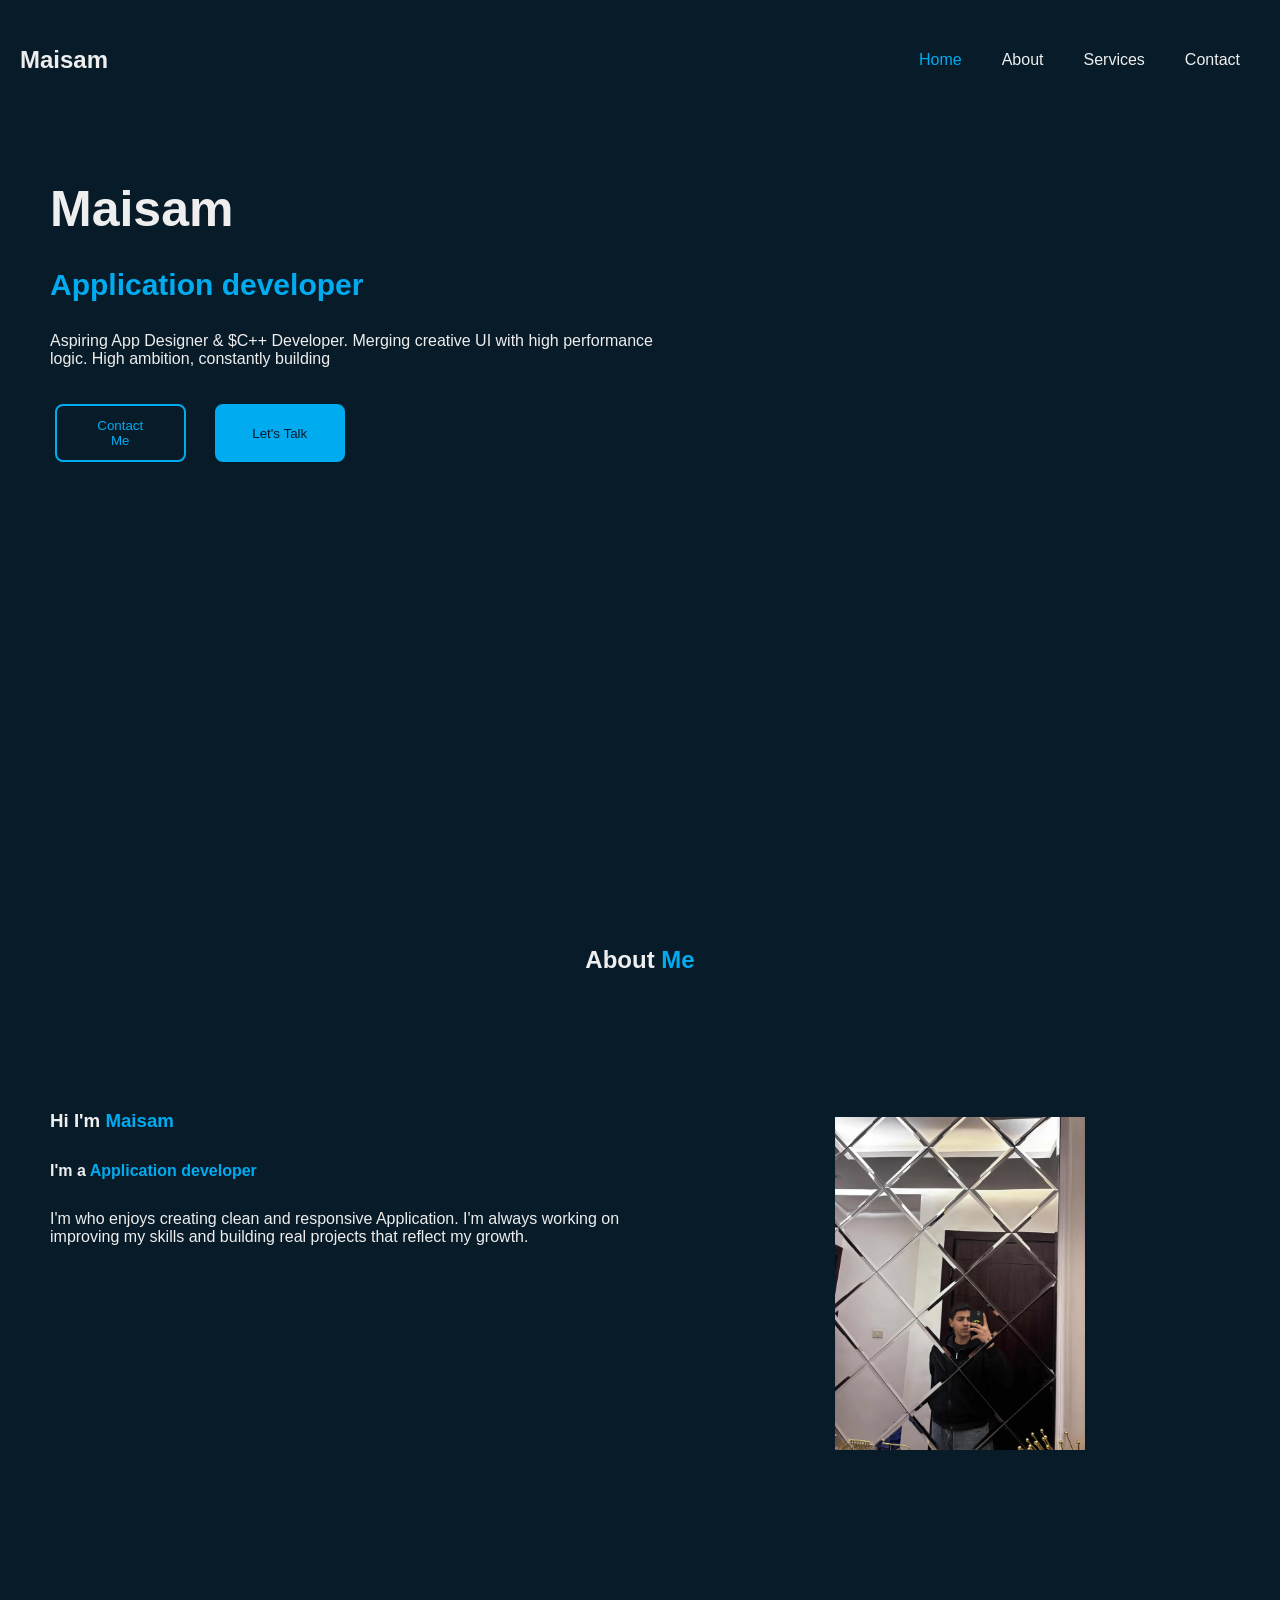
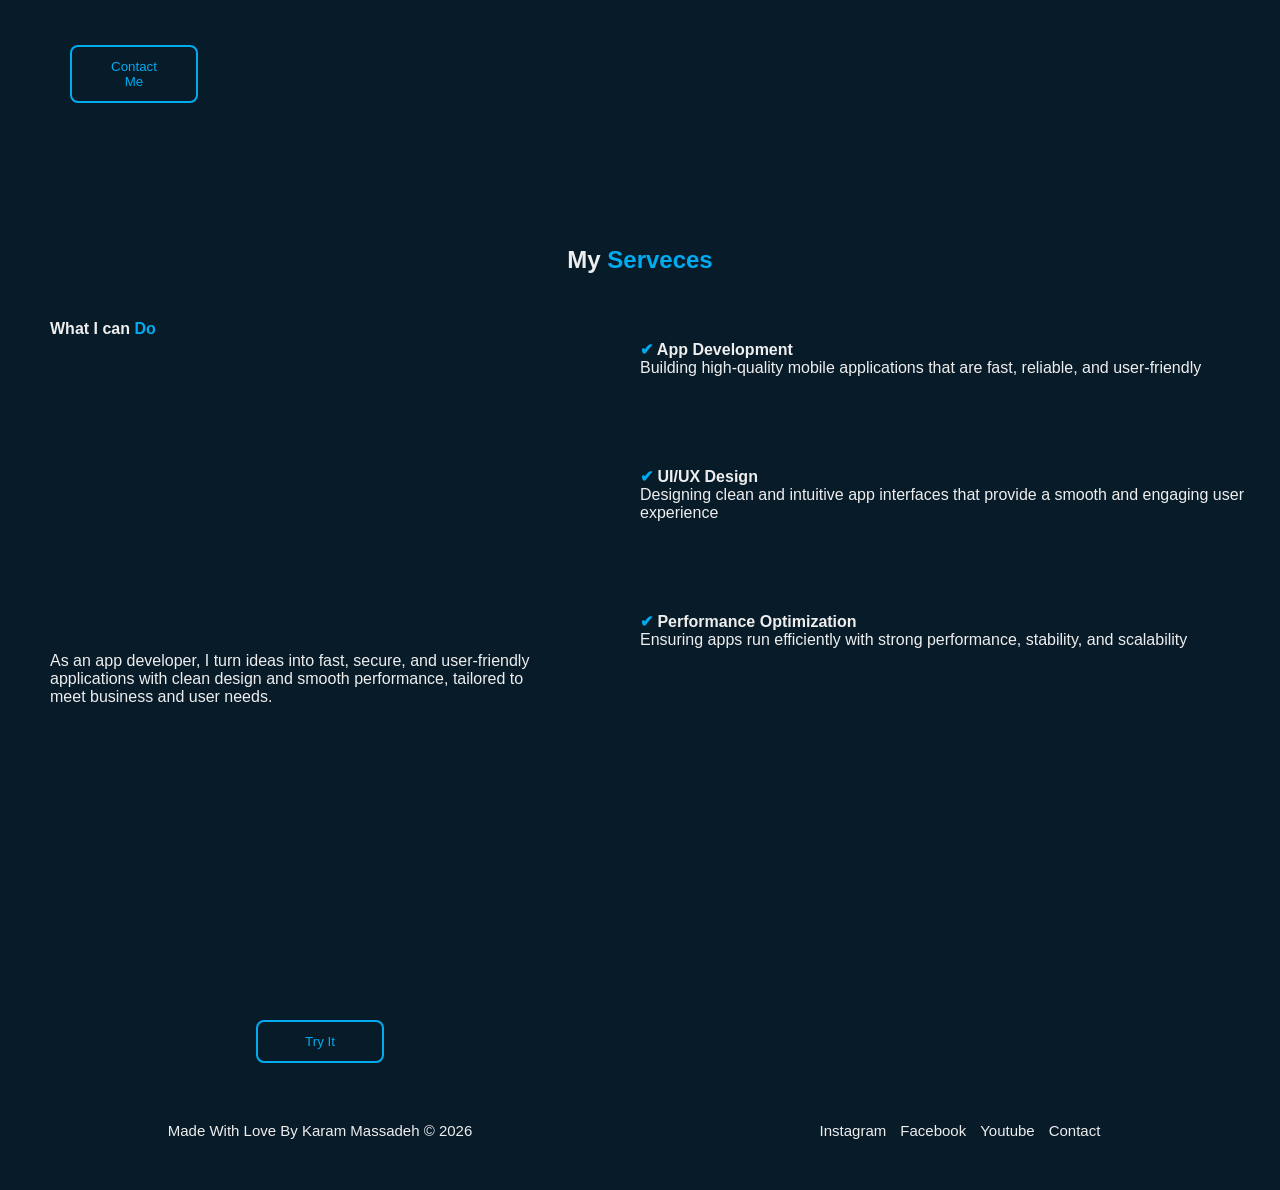
<file: index.html>
<!DOCTYPE html>
<html lang="en">

<head>

    <meta charset="UTF-8">
    <meta name="viewport" content="width=device-width, initial-scale=1.0">
    <meta name= "discription" content = "Maisam , Maisam-Almhamed , ميسم , ميسم المحاميد  , maisam web , Maisam web , maisam almhamed , maisam almhamed web , ويب ميسم , Maisam-Almhamed Protfile , maisam profile">
    <link rel="icon" href="img/img.jpg" type = "image/x-icon">
    <link rel="stylesheet" href="main.css">
    <title>Maisam Profile Wibsite</title>

</head>

<body>

    <header id ="Home">

        <div class="title">

            <h2><a href="#About">Maisam</a></h2>

        </div>
 
        <nav>

            <ul>

                <li><a href="#Home" class="Active">Home</a></li>
                <li><a href="#About">About</a></li>
                <li><a href="#Services">Services</a></li>
                <li><a href=".//Contact/Contact.html" target="_blank">Contact</a></li>

            </ul>

        </nav>

        <div class="cont">

            <h1>Maisam</h1>

            <h2><span>Application developer</span></h2>

            <p>
                Aspiring App Designer & $C++ Developer. Merging creative UI with high
                performance logic. High ambition, constantly building
            </p>

            <div class="box-btn">

                <button onclick="window.open('Contact/Contact.html' , '_blank')"> 
                    Contact Me
                </button>

                <button onclick="window.open('https://www.instagram.com/jx7kf/?utm_source=ig_web_button_share_sheet' , '_blank')"> 
                    Let's Talk
                </button>

            </div>

        </div>  

    </header>

    <section class="About" id ="About">

        <div class="title">
            <h1>About <span>Me</span></h1>
        </div>

        <div class="cont">

            <h3>Hi I'm <span>Maisam</span></h3>

            <h4>I'm a <span>Application developer</span></h4>

            <p>
                I'm who enjoys creating clean and responsive Application.
                I'm always working on improving my skills and
                building real projects that reflect my growth.
            </p>

        </div>

        <div class="img">

            <img src="img/img.jpg" alt="My Pucture " width="250" loading="lazy">

        </div>

        <div class="box-btn">

            <button onclick="window.open('Contact/Contact.html' , '_blank')">  
                Contact Me
            </button>

        </div>

    </section> 

    <section class="Services" id ="Services">

        <div class="title">

            <h1>My <span>Serveces</span></h1>

        </div>

        <div class="cont">

            <h4>What I can <span>Do</span></h4>

            <p>
                As an app developer, I turn ideas into fast, secure, and user-friendly applications with clean design
                and smooth performance, tailored to meet business and user needs.
            </p>

        </div>

        <div class="box-btn">

                <button onclick="window.open('' , '_blank')"> 
                    Try It
                </button>

        </div>

        <div class="ulCont">

            <ul>

                <li>
                    <b><span>✔</span> App Development</b>
                    <p>Building high-quality mobile applications that are fast, reliable, and user-friendly</p>
                </li>

                <li>
                    <b><span>✔</span> UI/UX Design </b>
                    <p>Designing clean and intuitive app interfaces that provide a smooth and engaging user experience</p>
                </li>

                <li>
                    <b><span>✔</span> Performance Optimization </b>
                    <p>Ensuring apps run efficiently with strong performance, stability, and scalability</p>
                </li>

            </ul>

        </div>

    </section>

    <footer>

        <div class="cont">

            <p>Made With Love By Karam Massadeh © 2026</p>

        </div>

        <div class="links">

            <ul>

                <li><a href="https://www.instagram.com/jx7kf/?utm_source=ig_web_button_share_sheet" target="_blank">Instagram</a></li>
                <li><a href="https://www.facebook.com/photo/?fbid=906653125586817&set=a.153535677565236&__tn__=%3C" target="_blank">Facebook</a></li>
                <li><a href="https://www.Youtube.com" target="_blank">Youtube</a></li>
                <li><a href="Contact/Contact.html" target="_blank">Contact</a></li>

            </ul>

        </div>

    </footer>

</body>

</html>
</file>
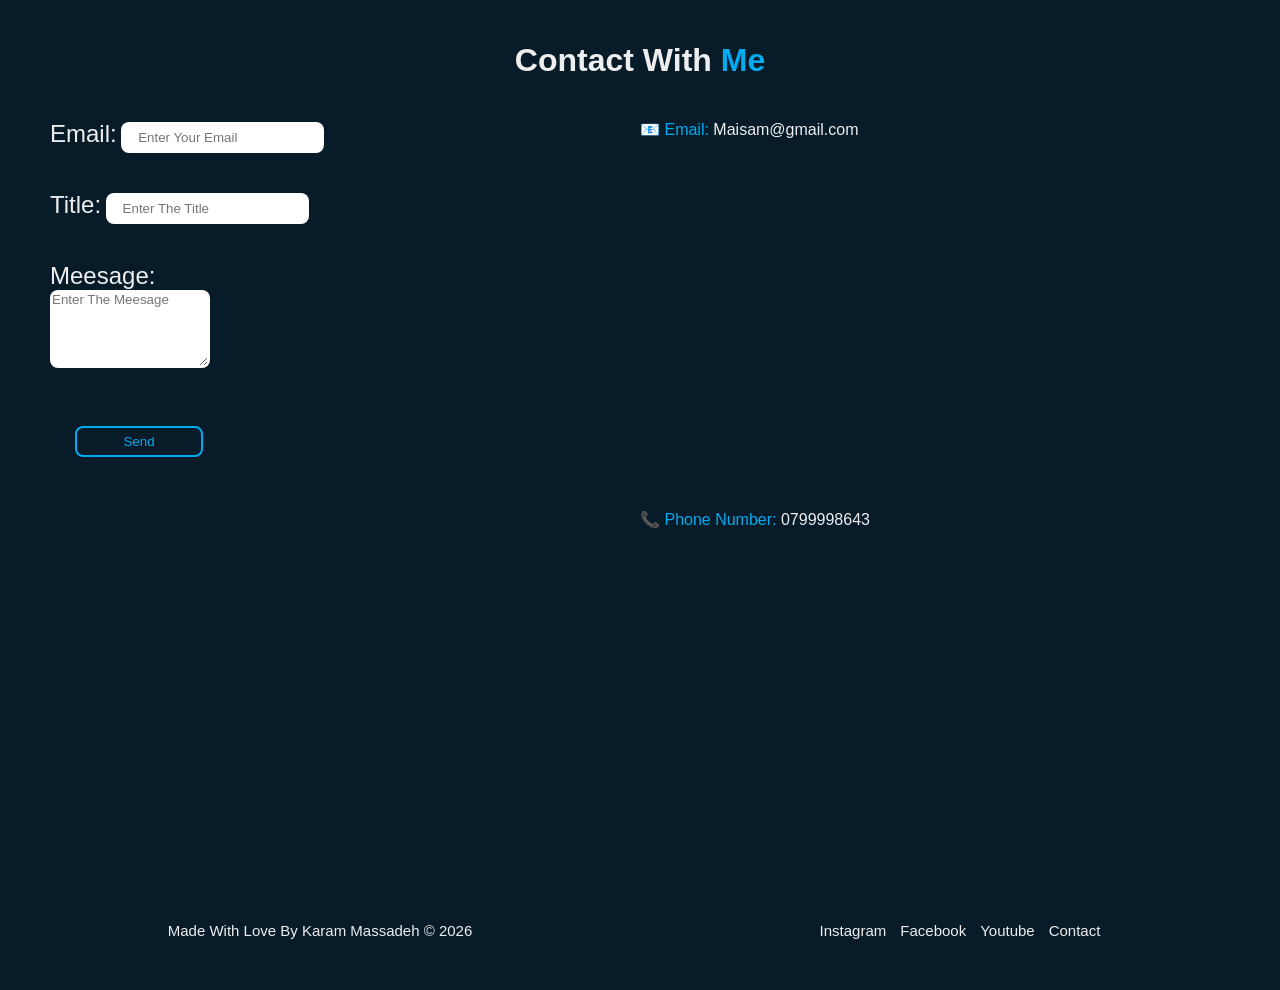
<file: Contact/Contact.html>
<!DOCTYPE html>
<html lang="en">

<head>

    <meta charset="UTF-8">
    <meta name="viewport" content="width=device-width, initial-scale=1.0">
    <link rel="icon" href="../img/img.jpg" type = "image/x-icon">
    <link rel="stylesheet" href="Contact.css">
    <title>Maisam Profile Wibsite - Contact</title>

</head>

<body>

    <header>

        <div class = "title">

            <h1>Contact With <span>Me</span></h1>

        </div>

        <form action="#">

            <label for="Email">Email:</label>
            <input type="email" id ="Email" name = "Email" required placeholder="Enter Your Email">
                <br><br>
            <label for="title">Title:</label>
            <input type="text" id ="title" name = "title" required placeholder = "Enter The Title">
                <br><br>
            <label for="Meesage">Meesage:</label>
                <br>
            <textarea name="Meesage" id="Meesage" required placeholder="Enter The Meesage"></textarea>
                <br><br><br><br>
            <input type="submit" value = "Send" class = "btn">

        </form>

        <div class="cont">

            <p> 
                📧 <span>Email:</span> Maisam@gmail.com   
            </p>

            <p>
                📞 <span>Phone Number:</span> 0799998643
            </p>

        </div>

    </header>

    <footer>

        <div class="cont">

            <p>Made With Love By Karam Massadeh © 2026</p>

        </div>

        <div class="links">

            <ul>

                <li><a href="https://www.instagram.com/jx7kf/?utm_source=ig_web_button_share_sheet" target="_blank">Instagram</a></li>
                <li><a href="https://www.facebook.com/photo/?fbid=906653125586817&set=a.153535677565236&__tn__=%3C" target="_blank">Facebook</a></li>
                <li><a href="https://www.Youtube.com" target="_blank">Youtube</a></li>
                <li><a href="Contact/Contact.html" target="_blank">Contact</a></li>

            </ul>

        </div>

    </footer> 

</body>

</html>
</file>
<file: main.css>
* {
    padding : 0px ;
    margin : 0px ;
    font-family: sans-serif;
    box-sizing: border-box;
    text-decoration: none;
    list-style: none;
}

html {
    scroll-behavior: smooth;
}

:root {
    --maincolor : #00abf0 ;
    --scound-color : #081b29 ;
}

::-webkit-scrollbar {
    width : 10px ;
    height : 10px ;
}

::-webkit-scrollbar-thumb {
    background-color : var(--maincolor);
    transition-delay: 0.1s;
    transition-duration: 0.3s;
}

::-webkit-scrollbar-thumb:hover {
    background-color : #008bc2 ;
}

header {
    width : 100% ;
    min-height : 100vh ;
    background-color: var(--scound-color);
    display : grid ;
    grid-template-columns: repeat(2, 1fr);
    grid-template-rows: 120px 1fr ;
    grid-template-areas: "title nav" "cont cont";
}   

header .title {
    grid-area : title ;
    display : flex ;
    justify-content: start;
    align-items: center;
}

header .title h2 a {
    color : #EEE ;
    margin : 20px ;
    transition-delay: 0.25s;
    transition-duration: 0.5s;
}

header nav {
    grid-area : nav ;
    display : flex ;
    justify-content: end;
    align-items: center;
}

header nav ul {
    display : inline-flex;
    justify-self: space-between;
    margin-right : 20px ;
}

header nav ul li {
    margin : 20px ;
}

header nav ul li  a {
    color : #EEE ;
    transition-delay: 0.25s;
    transition-duration: 0.5s;
}

header nav ul li a:hover ,
header .title h2 a:hover ,
header nav ul li .Active {
    color : var(--maincolor);
}

header .cont {
    grid-area: cont;
}

header .cont h1 ,
header .cont h2 ,
header .cont p {
    color : #EEE ;
    margin-left : 50px;
    margin-bottom : 30px;
}

header .cont h1 {
    margin-top : 60px ;
    font-size: 50px;
}

header .cont h2 {
    font-size: 30px;
}

header .cont p {
    width : 50% ;
}

header .cont h1 span ,
header .cont h2 span {
    color : var(--maincolor);
}

header .cont .box-btn {
    display : flex ;
    justify-content: space-between;
    max-width : 25% ;
    margin-left : 40px;
    padding : 6px 15px ;
}

header .cont .box-btn button {
    min-height : 100% ;
    width : 45% ;
    padding : 12px 30px ;
    position: relative;
    overflow: hidden;
    z-index: 1;
    transition-delay: 0.25s;
    transition-duration: 1s;
}

header .cont .box-btn button:nth-child(1) {
    background-color: var(--scound-color);
    color: var(--maincolor);
    border: 2px solid var(--maincolor);
    border-radius: 8px ;
    -webkit-border-radius: 8px ;
    -moz-border-radius: 8px ;
    -ms-border-radius: 8px ;
    -o-border-radius: 8px ;
}

header .cont .box-btn button:nth-child(1)::before {
    content : "" ;
    position: absolute;
    right : 0 ;
    top : 0 ;
    width : 0% ;
    height : 100% ;
    background-color : var(--maincolor); 
    transition-delay: 0.25s;
    transition-duration: 1s;
    transition-property: width 0.75s;
    z-index: -1 ;
}

header .cont .box-btn button:nth-child(1):hover::before {
    width : 100% ;
    cursor: pointer;
}

header .cont .box-btn button:nth-child(1):hover {
    color : var(--scound-color);
    box-shadow: 0px 0px 5px var(--maincolor);
    cursor: pointer;
}


header .cont .box-btn button:nth-child(2) {
    background-color: var(--maincolor);
    color: var(--scound-color);
    border: 2px solid var(--maincolor);
    border-radius: 8px ;
    -webkit-border-radius: 8px ;
    -moz-border-radius: 8px ;
    -ms-border-radius: 8px ;
    -o-border-radius: 8px ;
}

header .cont .box-btn button:nth-child(2)::before {
    content : "" ;
    position: absolute;
    left : 0 ;
    top : 0 ;
    width : 0% ;
    height : 100% ;
    background-color : var(--scound-color); 
    transition-delay: 0.25s;
    transition-duration: 1s;
    transition-property: width 0.75s;
    z-index: -1 ;
}

header .cont .box-btn button:nth-child(2):hover::before {
    width : 100% ;
    cursor: pointer;
}

header .cont .box-btn button:nth-child(2):hover {
    color : var(--maincolor);
    box-shadow: 0px 0px 5px var(--maincolor);
    cursor: pointer;
}

/*--------------------------------------
----------- Home *-* ^-^ ---------------
----------------------------------------
*/

.About {
    width : 100% ;
    min-height : 100vh ;
    background-color : var(--scound-color);
    display : grid ;
    grid-template-rows: 120px repeat(2 , auto) ;
    grid-template-columns: 1fr 1fr;
    grid-template-areas: "title title" "cont img" "btn .";
}

.About .title {
    grid-area: title ; 
    display : flex ;
    justify-content: center;
    align-items: center;
}

.About .title h1 {
    color : #EEE;
}

.About .title h1 span {
    color : var(--maincolor);
}

.About .cont {
    grid-area: cont ;
}

.About .cont h3 ,
.About .cont h4 ,
.About .cont p {
    color : #EEE ;
    margin-left : 50px ;
    margin-bottom : 30px ;
} 

.About .cont h3 {
    margin-top : 90px ;
}

.About .cont h3 span ,
.About .cont h4 span {
    color:  var(--maincolor);
}

.About .img {
    display: grid;
    grid-area: img;
    display : flex ;
    justify-content: center;
    align-items: center;
}

.About .box-btn {
    grid-area: btn;
    display : flex ;
    align-items: center;
}

.About .box-btn button {
    position: relative;
    width: 20% ;
    padding: 12px 30px ;
    margin-left: 70px ;
    background-color: var(--scound-color);
    color: var(--maincolor);
    border: 2px solid var(--maincolor);
    border-radius: 8px ;
    -webkit-border-radius: 8px ;
    -moz-border-radius: 8px ;
    -ms-border-radius: 8px ;
    -o-border-radius: 8px ;
    transition-delay: 0.25s;
    transition-duration: 1s;
    overflow: hidden;
    z-index: 1;
}

.About .box-btn button::before {
    content : "" ;
    position: absolute;
    top : 0; 
    right : 0 ;
    left : 0; 
    width : 100% ;
    height : 0% ;
    background-color:  var(--maincolor);
    z-index: -1;
    transition-delay: 0.25s;
    transition-duration: 1s;
    transition-property: height 0.75s;
}

.About .box-btn button:hover::before {
    height : 100% ;
    cursor: pointer;
}

.About .box-btn button:hover {
    cursor: pointer;
    color : var(--scound-color);
    box-shadow: 0px 0px 5px var(--maincolor);
}

/*--------------------------------------
----------- About *-* ^-^ --------------
----------------------------------------
*/

.Services {
    width : 100% ;
    min-height : 100vh ;
    background-color : var(--scound-color);
    display : grid ;
    grid-template-rows: 120px 1fr 80px;
    grid-template-columns: 1fr 1fr;
    grid-template-areas: "title title" "cont ulCont" "btn .";
}

.Services .title {
    grid-area : title ;
    display : flex ;
    align-items: center;
    justify-content: center;
}

.Services .title h1 {
    color : #EEE;
}

.Services .title h1 span {
    color : var(--maincolor);
}

.Services .cont {
    display : grid ;
    grid-area: cont ;
}

.Services .cont h4 ,
.Services .cont p {
    color : #EEE;
    margin-left : 50px ;
}

.Services .cont p {
    width : 75% ;
}

.Services .cont h4 span {
    color : var(--maincolor);
}

.Services .box-btn {
    grid-area : btn ;
    display : flex ;
    justify-content: center;
    align-items: start;
}

.Services .box-btn button {
    position: relative;
    padding: 12px 30px ;
    width: 20%;
    background-color: var(--scound-color);
    color: var(--maincolor);
    border: 2px solid var(--maincolor);
    border-radius: 8px ;
    -webkit-border-radius: 8px ;
    -moz-border-radius: 8px ;
    -ms-border-radius: 8px ;
    -o-border-radius: 8px ;
    transition-delay: 0.25s;
    transition-duration: 1s;
    overflow: hidden;
    z-index: 1;
}

.Services .box-btn button::before {
    content : "" ;
    position: absolute;
    bottom : 0; 
    right : 0 ;
    left : 0; 
    width : 100% ;
    height : 0% ;
    background-color:  var(--maincolor);
    z-index: -1;
    transition-delay: 0.25s;
    transition-duration: 1s;
    transition-property: height 0.75s;
}

.Services .box-btn button:hover::before {
    height : 100% ;
    cursor: pointer;
}

.Services .box-btn button:hover {
    cursor: pointer;
    color : var(--scound-color);
    box-shadow: 0px 0px 5px var(--maincolor);
}

.Services .ulCont {
    grid-area : ulCont ;
}

.Services .ulCont ul li {
    color : #EEE;
    margin-bottom : 90px ;
}

.Services .ulCont ul li:nth-child(1) {
    margin-top : 20px ;
}

.Services .ulCont ul li span {
    color : var(--maincolor);
}

/*--------------------------------------
----------- Serveces *-* ^-^ -----------
----------------------------------------
*/

footer {
    width : 100% ;
    min-height : 10vh ;
    background-color : var(--scound-color);
    display : grid ;
    grid-template-columns: repeat(2 , 1fr);
    grid-template-areas: "cont" "lnk";
}

footer .cont {
    grid-area : cont ;
    display : flex ;
    justify-content: center;
    align-items: center;
}

footer .cont p {
    color : #EEE;
    font-size : 15px ;
}

footer .links {
    display : flex ;
    justify-content: center;
    align-items: center;
}

footer .links ul {
    display : inline-flex ;
}

footer .links ul li {
    margin : 7px ;
}

footer .links ul li a {
    color : #EEE ;
    font-size: 15px ;
    transition-delay: 0.25s;
    transition-duration: 0.5s;
}

footer .links ul li a:hover {
    color : var(--maincolor);
}

/*--------------------------------------
----------- Footer *-* ^-^ -----------
----------------------------------------
*/

@media (max-width : 575px) {
    header {
        grid-template-rows: 80px 80px 1fr;
        grid-template-columns: 1fr;
        grid-template-areas: "title" "nav" "cont";
    }

    header .title {
        max-width: fit-content;
        grid-area : title ;
        display : flex ;
        justify-content: start;
        align-items: center;
    }

    header nav {
        grid-area : nav ;
        display : flex ;
        justify-content: center;
        max-width: 100%;
    }

    header nav ul {
        margin : 25px ;
        width : fit-content ;
    }

    header nav ul li {
        margin : 10px ;
    }

    header nav h2 {
        margin-left : 15px ;
    }

    header .cont {
        grid-area: cont;
        max-width : fit-content ;
    }

    header .cont h1 ,
    header .cont h2 ,
    header .cont p {
        margin : 35px ;
        margin-right : 0px ;
    }

    header .cont h1 {
        width : fit-content ;
    }

    header .cont h2 {
        width : 75% ;
    }

    header .cont p {
        line-height: 1.6;
    }
    
    header .box-btn {
        min-width : 75% ;
        padding : 3px 7.5px ;
        margin : 0px ;
    }

    .About {
        grid-template-rows: 80px 1fr 80px  ;
        grid-template-columns: 1fr;
        grid-template-areas: "title" "cont" "btn";
    }

    .About .title {
        grid-area : title ;
    }

    .About .cont {
        grid-area : cont ;
    }

    .About .cont h3 ,
    .About .cont h4 ,
    .About .cont p {
        margin : 0px ;
        margin-left : 35px ;
    }

    .About .cont h3 {
        margin-top : 60px;
        margin-bottom : 100px ;
    }

    .About .cont h4 {
        margin-bottom : 25px ;
    }

    .About .cont p {
        width : 70% ;
        line-height: 1.4;
    }

    .About .box-btn {
        grid-area : btn ;
        display : flex ;
        justify-content: start;
    }

    .About .box-btn button {
        min-width : 37.5% ;
        margin: 0px auto;
    }

    .About .img {
        display : none ;
    }

    .Services {
        grid-template-rows: 80px repeat(2 , 1fr) 80px;
        grid-template-columns: 1fr;
        grid-template-areas: "title" "cont" "ulCont" "btn";
    }

    .Services .title {
        grid-area : title ;
    }

    .Services .cont {
        grid-area : cont ;
    }

    .Services .cont h4 ,
    .Services .cont p {
        margin : 35px ;
    } 

    .Services .cont h4 {
        margin-top : 50px ;
    }
    
    .Services .cont p {
        margin-top : -120px ;
    }

    .Services .ulCont {
        grid-area: ulCont;
        display : flex ;
        justify-content: center;
    }

    .Services .ulCont ul {
        width : 75% ;
    }

    .Services .box-btn {
        grid-area: btn;
        display : flex ;
        justify-content: center;
        align-items: center;
    }

    .Services .box-btn button{
        width : 37.5% ;
        margin-left : -30px; 
    }

    footer {
        grid-template-rows: repeat(2 , 1fr);
        grid-template-columns: 1fr;
        grid-template-areas: "cont" "lnk";
    }
}

@media (min-width : 576px) and (max-width : 767px) {
    header {
        grid-template-rows: 80px 1fr;
        grid-template-columns: repeat(2 , 1fr);
        grid-template-areas: "title nav" "cont cont";
    }

    header .title {
        max-width: fit-content;
        grid-area : title ;
        display : flex ;
        justify-content: start;
        align-items: center;
    }

    header nav {
        grid-area : nav ;
        display : flex ;
        justify-content: center;
        max-width: 100%;
    }

    header nav ul {
        margin : 25px ;
        width : fit-content ;
    }

    header nav ul li {
        margin : 10px ;
    }

    header nav h2 {
        margin-left : 15px ;
    }

    header .cont {
        grid-area: cont;
        max-width : fit-content ;
    }

    header .cont h1 ,
    header .cont h2 ,
    header .cont p {
        margin : 35px ;
        margin-right : 0px ;
    }

    header .cont h1 {
        width : fit-content ;
    }

    header .cont h2 {
        width : 75% ;
    }

    header .cont p {
        line-height: 1.6;
    }
    
    header .box-btn {
        min-width : 75% ;
        padding : 3px 7.5px ;
        margin : 0px ;
    }

    .About {
        grid-template-rows: 80px 1fr 80px  ;
        grid-template-columns: 1fr;
        grid-template-areas: "title" "cont" "btn";
    }

    .About .title {
        grid-area : title ;
    }

    .About .cont {
        grid-area : cont ;
    }

    .About .cont h3 ,
    .About .cont h4 ,
    .About .cont p {
        margin : 0px ;
        margin-left : 35px ;
    }

    .About .cont h3 {
        margin-top : 60px;
        margin-bottom : 100px ;
    }

    .About .cont h4 {
        margin-bottom : 25px ;
    }

    .About .cont p {
        width : 70% ;
        line-height: 1.4;
    }

    .About .box-btn {
        grid-area : btn ;
        display : flex ;
        justify-content: start;
    }

    .About .box-btn button {
        min-width : 37.5% ;
        margin: 0px auto;
    }

    .About .img {
        display : none ;
    }

    .Services {
        grid-template-rows: 80px repeat(2 , 1fr) 80px;
        grid-template-columns: 1fr;
        grid-template-areas: "title" "cont" "ulCont" "btn";
    }

    .Services .title {
        grid-area : title ;
    }

    .Services .cont {
        grid-area : cont ;
    }

    .Services .cont h4 ,
    .Services .cont p {
        margin : 35px ;
    } 

    .Services .cont h4 {
        margin-top : 50px ;
    }
    
    .Services .cont p {
        margin-top : -120px ;
    }

    .Services .ulCont {
        grid-area: ulCont;
        display : flex ;
        justify-content: center;
    }

    .Services .ulCont ul {
        width : 75% ;
    }

    .Services .box-btn {
        grid-area: btn;
        display : flex ;
        justify-content: center;
        align-items: center;
    }

    .Services .box-btn button{
        width : 37.5% ;
        margin-left : -30px; 
    }

    footer {
        grid-template-rows: repeat(2 , 1fr);
        grid-template-columns: 1fr;
        grid-template-areas: "cont" "lnk";
    }
}

@media (min-width : 767px) and (max-width : 991px) {
    header {
        grid-template-rows: 80px 1fr;
        grid-template-columns: repeat(2 , 1fr);
        grid-template-areas: "title nav" "cont cont";
    }

    header .title {
        max-width: fit-content;
        grid-area : title ;
        display : flex ;
        justify-content: start;
        align-items: center;
    }

    header nav {
        grid-area : nav ;
        display : flex ;
        justify-content: center;
        max-width: 100%;
    }

    header nav ul {
        margin : 25px ;
        width : fit-content ;
    }

    header nav ul li {
        margin : 10px ;
    }

    header nav h2 {
        margin-left : 15px ;
    }

    header .cont {
        grid-area: cont;
        max-width : fit-content ;
    }

    header .cont h1 ,
    header .cont h2 ,
    header .cont p {
        margin : 35px ;
        margin-right : 0px ;
    }

    header .cont h1 {
        width : fit-content ;
    }

    header .cont h2 {
        width : 75% ;
    }

    header .cont p {
        line-height: 1.6;
    }
    
    header .box-btn {
        min-width : 75% ;
        padding : 3px 7.5px ;
        margin : 0px ;
    }

    .About {
        grid-template-rows: 80px 1fr 80px  ;
        grid-template-columns: repeat(2 , 1fr);
        grid-template-areas: "title title " "cont img" "btn .";
    }

    .About .title {
        grid-area : title ;
    }

    .About .cont {
        grid-area : cont ;
    }

    .About .cont h3 ,
    .About .cont h4 ,
    .About .cont p {
        margin : 0px ;
        margin-left : 35px ;
    }

    .About .cont h3 {
        margin-top : 60px;
        margin-bottom : 100px ;
    }

    .About .cont h4 {
        margin-bottom : 25px ;
    }

    .About .cont p {
        width : 70% ;
        line-height: 1.4;
    }

    .About .box-btn {
        grid-area : btn ;
        display : flex ;
        justify-content: start;
    }

    .About .box-btn button {
        min-width : 37.5% ;
        margin: 0px auto;
    }


    /* .Services {
        grid-template-rows: 80px repeat(2 , 1fr) 80px;
        grid-template-columns: 1fr;
        grid-template-areas: "title" "cont" "ulCont" "btn";
    }

    .Services .title {
        grid-area : title ;
    }

    .Services .cont {
        grid-area : cont ;
    }

    .Services .cont h4 ,
    .Services .cont p {
        margin : 35px ;
    } 

    .Services .cont h4 {
        margin-top : 50px ;
    }
    
    .Services .cont p {
        margin-top : -120px ;
    }

    .Services .ulCont {
        grid-area: ulCont;
        display : flex ;
        justify-content: center;
    }

    .Services .ulCont ul {
        width : 75% ;
    } */

    .Services .box-btn {
        grid-area: btn;
        display : flex ;
        justify-content: center;
        align-items: center;
    }

    .Services .box-btn button{
        width : 37.5% ;
        margin-left : -30px; 
    }

}




/* هاي هدية الك اخوي ميسم تستاهل احسن منها */
</file>
<file: Contact/Contact.css>
* {
    padding : 0px ;
    margin : 0px ;
    font-family: sans-serif;
    box-sizing: border-box;
    text-decoration: none;
    list-style: none;
}

:root {
    --maincolor : #00abf0 ;
    --scound-color : #081b29 ;
}

header {
    width : 100% ;
    min-height : 100vh;
    background-color : var(--scound-color);
    display : grid ;
    grid-template-rows: 120px 1fr;
    grid-template-columns: repeat(2 , 1fr);
    grid-template-areas: "title title" "form cont";
}

header .title {
    grid-area : title ;
    display : flex ;
    align-items: center;
    justify-content: center;
}

header .title h1 {
    color : #EEE ;
}

header .title h1 span {
    color : var(--maincolor);
}

header form {
    grid-area : form ;
}

header form label {
    color : #EEE ;
    font-size: 24px;
    margin-left : 50px ;
    transition-delay: 0.25s;
    transition-duration: 0.5s;
}

header form input {
    padding: 6px 15px;
    transition-delay: 0.25s;
    transition-duration: 0.5s;
    margin-bottom: 20px  ;
    border-radius: 8px ;
    -webkit-border-radius: 8px ;
    -moz-border-radius: 8px ;
    -ms-border-radius: 8px ;
    -o-border-radius: 8px ;
    outline: none;
    border : 2px solid transparent ;
}

header form textarea {
    width: 25% ;
    height: 10% ;
    margin-left: 50px ;
    transition-delay: 0.25s;
    transition-duration:1s;
    transition-property: height 0.75s width 0.75s;
    border-radius: 8px ;
    -webkit-border-radius: 8px ;
    -moz-border-radius: 8px ;
    -ms-border-radius: 8px ;
    -o-border-radius: 8px ;
    border : 2px solid transparent ;
    outline: none;
}

header form label:hover {
    color : var(--maincolor);
    cursor: pointer;
}

header form input:hover ,
header form textarea:hover{
    border-color : var(--maincolor);
}

header form input:focus {
    border-color : var(--maincolor);
    background-color : var(--scound-color) ;
    color : var(--maincolor);
    box-shadow: 0px 0px 5px var(--maincolor);
}

header form textarea:focus {
    width : 35% ;
    height : 15% ;
    background-color : var(--scound-color);
    border-color : var(--maincolor);
    color : var(--maincolor);
    box-shadow: 0px 0px 5px var(--maincolor);
}

header form .btn {
    margin-left : 75px ;
    width : 20% ;
    color : var(--maincolor);
    background-color : var(--scound-color);
    border : 2px solid var(--maincolor);
    transition-delay: 0.25s;
    transition-duration: 0.5s;
}

header form .btn:hover {
    background-color : var(--maincolor);
    color : var(--scound-color);
    box-shadow: 0px 0px 5px var(--maincolor);
    cursor: pointer;
}

header .cont {
    display : grid ;
    grid-area : cont ;

}

header .cont p {
    color : #EEE;
}

header .cont p span {
    color : var(--maincolor);
}

/*--------------------------------------
----------- Header *-* ^-^ -----------
----------------------------------------
*/

footer {
    width : 100% ;
    min-height : 10vh ;
    background-color : var(--scound-color);
    display : grid ;
    grid-template-columns: repeat(2 , 1fr);
    grid-template-areas: "cont" "lnk";
}

footer .cont {
    grid-area : cont ;
    display : flex ;
    justify-content: center;
    align-items: center;
}

footer .cont p {
    color : #EEE;
    font-size : 15px ;
}

footer .links {
    display : flex ;
    justify-content: center;
    align-items: center;
}

footer .links ul {
    display : inline-flex ;
}

footer .links ul li {
    margin : 7px ;
}

footer .links ul li a {
    color : #EEE ;
    font-size: 15px ;
    transition-delay: 0.25s;
    transition-duration: 0.5s;
}

footer .links ul li a:hover {
    color : var(--maincolor);
}

/*--------------------------------------
----------- Footer *-* ^-^ -----------
----------------------------------------
*/

@media (max-width : 575px) {
    header {
        min-height : 110vh ;
        grid-template-rows: 80px 1fr 1fr ;
        grid-template-columns: 1fr;
        grid-template-areas: "title" "form" "cont";
    }

    header label:nth-child(1) {
        margin-top : 5cqb ;
    }

    header form textarea {
        width : 50% ;
        height : 20% ;
    }

    header form textarea:focus {
        width : 60% ;
        height : 25% ;
    }

    header .cont {
        grid-area : cont ;
        align-items: end;
        justify-content: center;
    }

    header .cont p:nth-child(2){
        margin-bottom : 30px ;
    }

    footer {
        grid-template-rows: repeat(2 , 1fr);
        grid-template-columns: 1fr;
        grid-template-areas: "cont" "lnk";
    }
}

@media (min-width : 576px) and (max-width : 767px) {
    header {
        min-height : 110vh ;
        grid-template-rows: 80px 1fr 1fr ;
        grid-template-columns: 1fr;
        grid-template-areas: "title" "form" "cont";
    }

    header label:nth-child(1) {
        margin-top : 5cqb ;
    }

    header form textarea {
        width : 50% ;
        height : 20% ;
    }

    header form textarea:focus {
        width : 60% ;
        height : 25% ;
    }

    header .cont {
        grid-area : cont ;
        align-items: end;
        justify-content: center;
    }

    header .cont p:nth-child(2){
        margin-bottom : 30px ;
    }

    footer {
        grid-template-rows: repeat(2 , 1fr);
        grid-template-columns: 1fr;
        grid-template-areas: "cont" "lnk";
    }
}
</file>
